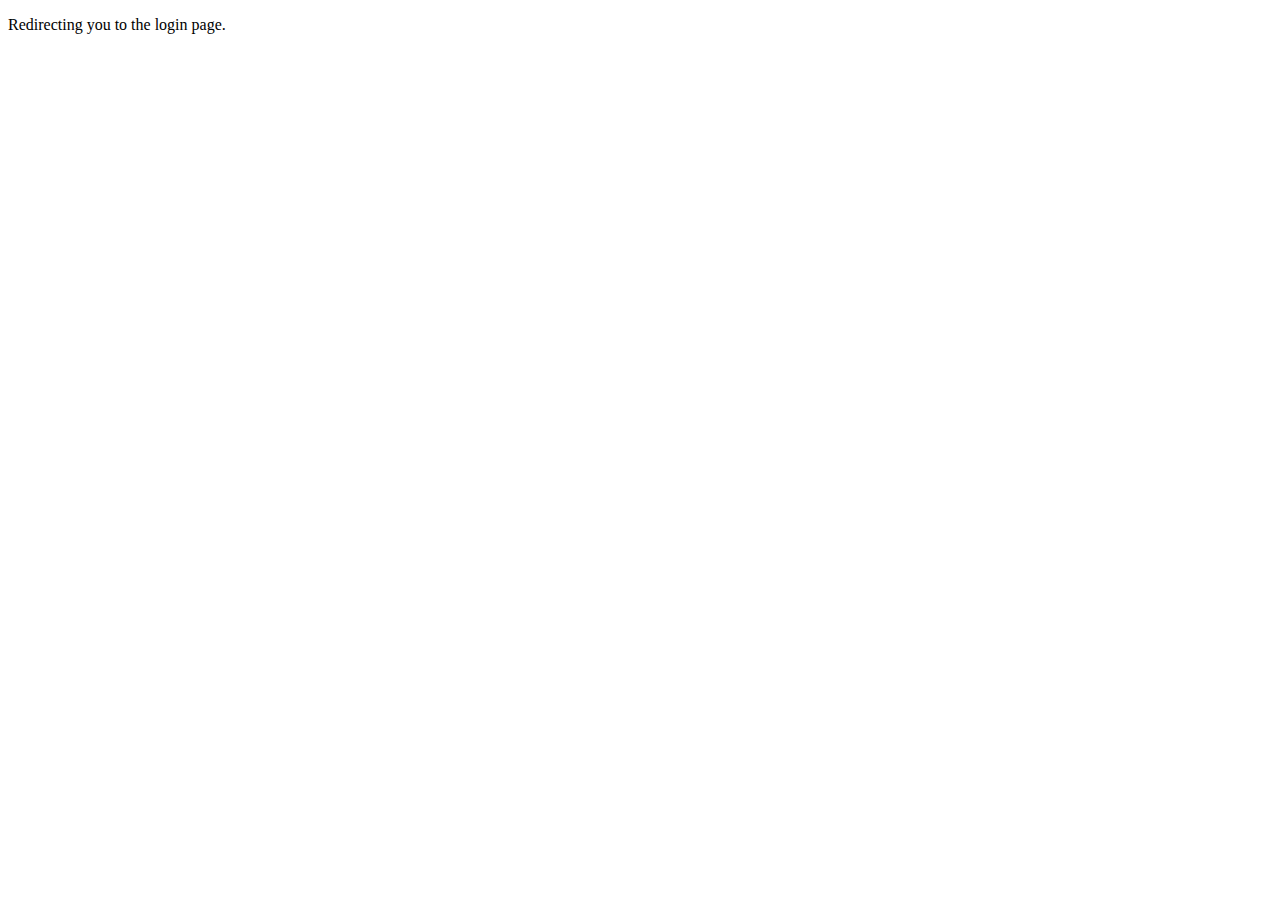
<file: Milestone 1/index.html>
<!DOCTYPE html>
<html>
	<head>
		<title>Module 1</title>
	</head>
		<body>
			<meta http-equiv="Refresh" content="1; url=http://localhost/login.php">
			<p>Redirecting you to the login page.</p>
		</body>
</html>
</file>
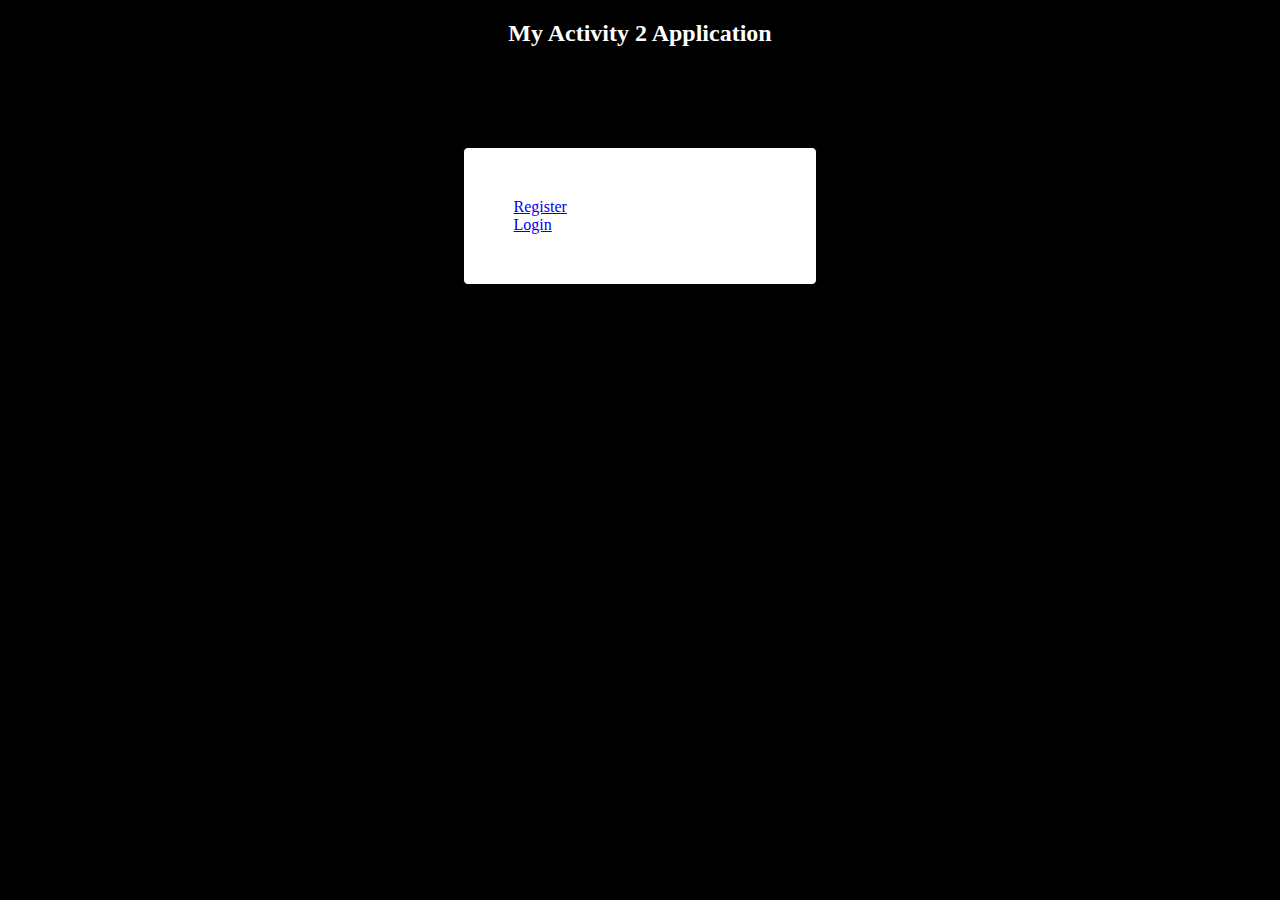
<file: Activity 2/activity2/index.html>
<!DOCTYPE html>
<html>
	<head>
		<title>My Activity 2</title>
		<link rel="stylesheet" type="text/css" href="lg_style.css">
	</head>
	<body>
		<h2 id="heading" style="color:white" align="center">My Activity 2 Application</h2>
			<div id="frm">
				<form>
					<a href="register.html">Register</a>
						<br>
					<a href="login.html">Login</a>
				</form>
			</div>
</body> 
</html>
</file>
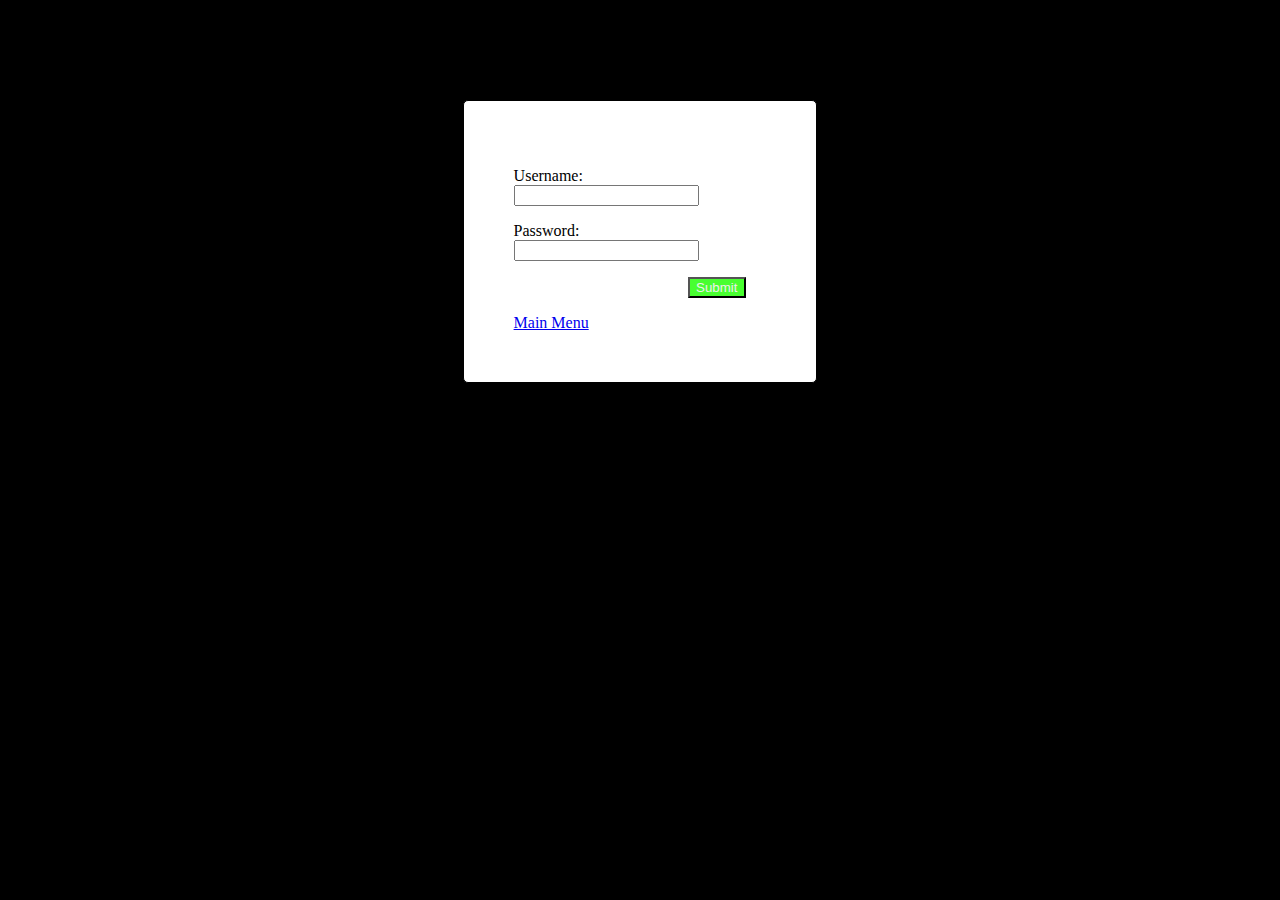
<file: Activity 2/activity2/login.html>
<!DOCTYPE html>
<html>
<head>
	<title>Login Form</title>
		<link rel="stylesheet" type="text/css" href="lg_style.css">
	</head>
	<body>
	<div id="frm">
		<form action="loginHandler.php" method="post">
			<p>
    			<label>Username:</label>
    			<input type="text" id="USERNAME" name="USERNAME" />
			</p>
			<p>
    			<label>Password:</label>
    			<input type="text" id="PASSWORD" name="PASSWORD" />
			</p>
			<p>
    			<input type="submit" formaction = "loginHandler.php" id="btn" name="Login" />
			</p>
			<a href="index.html">Main Menu</a>
		</form>
	</div>
</body> 
</html>
</file>
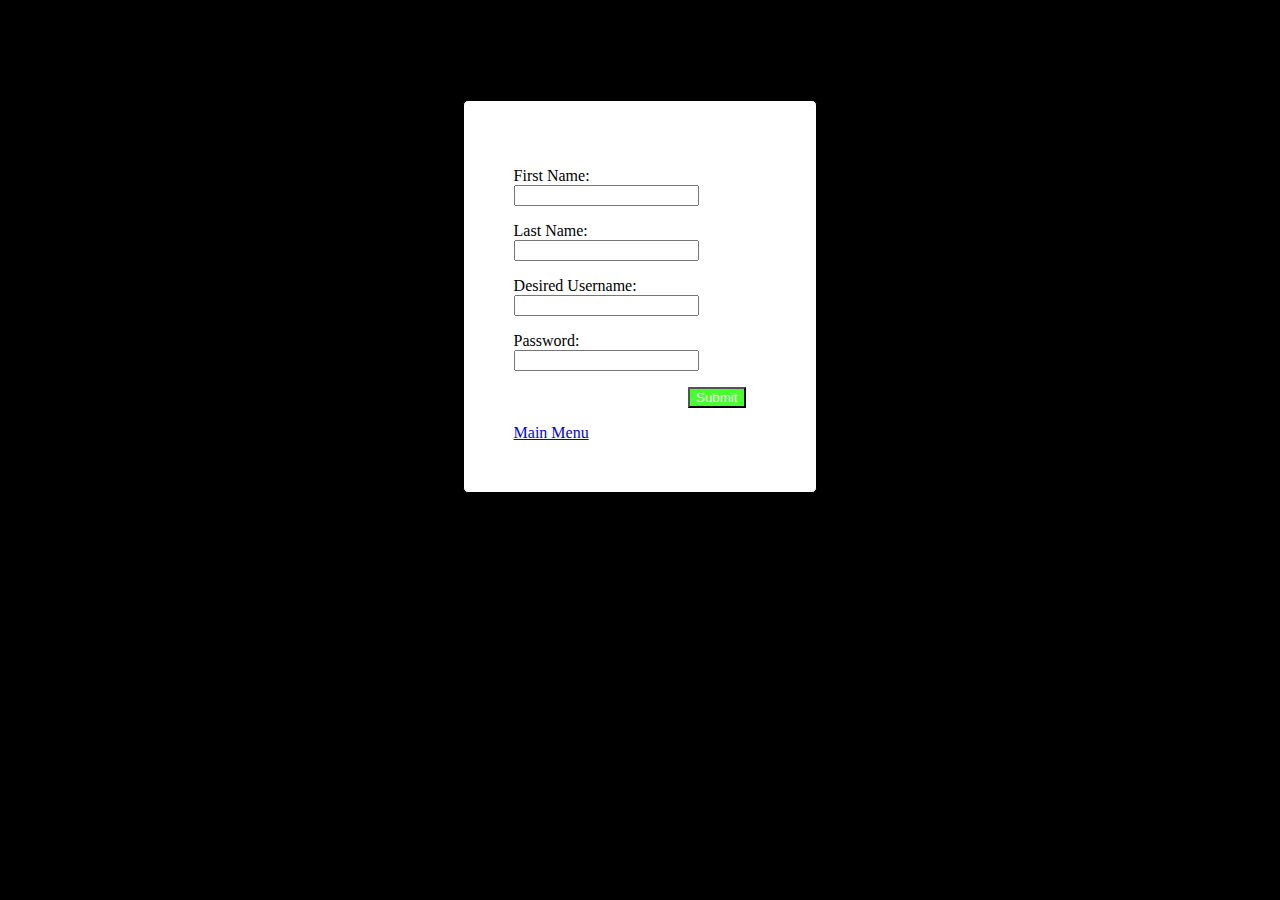
<file: Activity 2/activity2/register.html>
<!DOCTYPE html>
<html>
	<head>
		<title>Registration Form</title>
		<link rel="stylesheet" type="text/css" href="lg_style.css">
	</head>
	<body>
	<div id="frm">
		<form action="pageHandler.php" method="post">
			<p>
    			<label>First Name:</label>
    			<input type="text" id="FIST_NAME" name="FIRST_NAME" />
			</p>
			<p>
    			<label>Last Name:</label>
    			<input type="text" id="LAST_NAME" name="LAST_NAME" />
			</p>
			<p>
    			<label>Desired Username:</label>
    			<input type="text" id="USERNAME" name="USERNAME" />
			</p>
			<p>
    			<label>Password:</label>
    			<input type="text" id="PASSWORD" name="PASSWORD" />
			</p>
			<p>
    			<input type="submit" formaction = "pageHandler.php" id="btn" name="Register" />
			</p>
			<a href="index.html">Main Menu</a>
		</form>
	</div>
</body> 
</html>
</file>
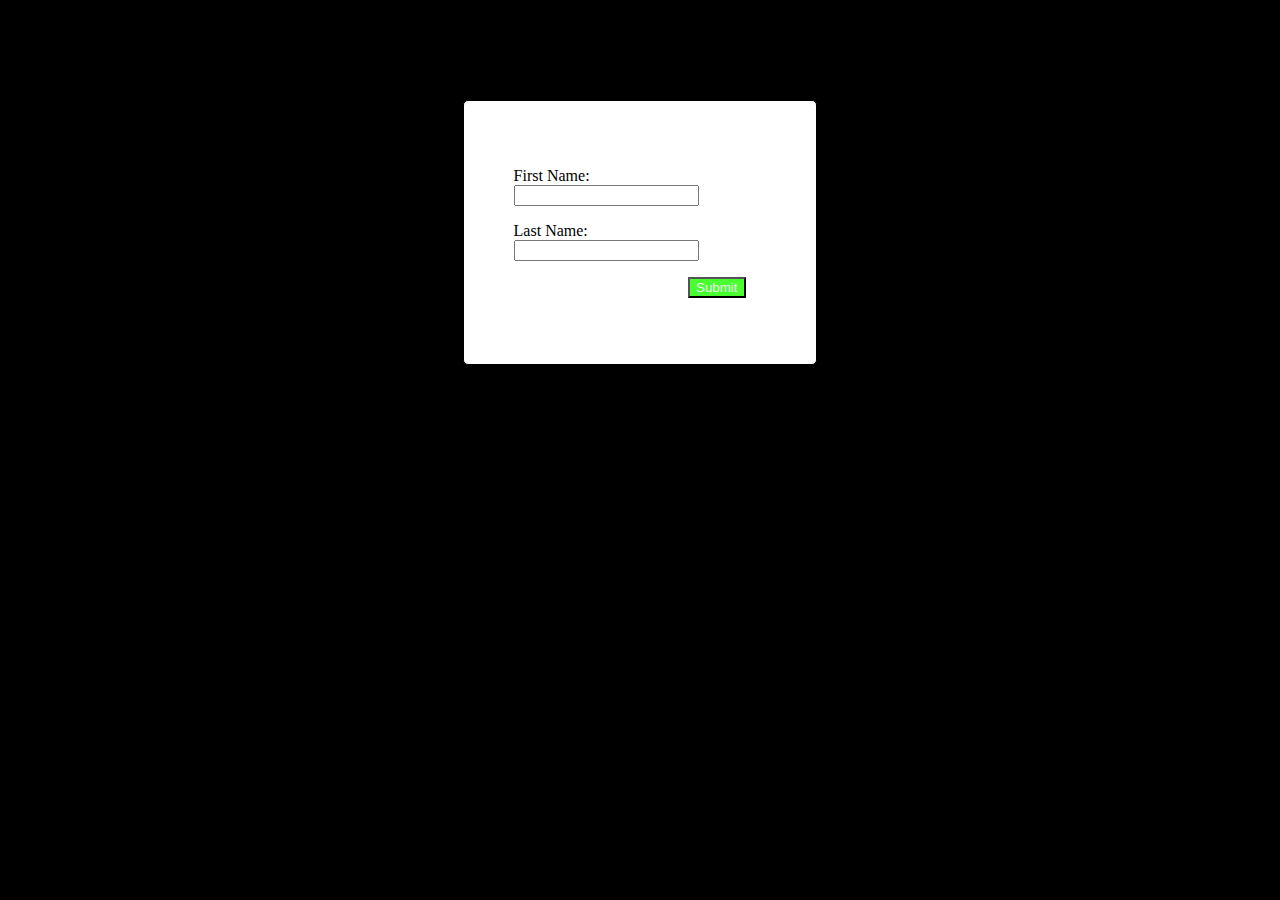
<file: Milestone1/hello/register.html>
<!DOCTYPE html>
<html>
	<head>
		<title>Registration Form</title>
		<link rel="stylesheet" type="text/css" href="lg_style.css">
	</head>
	<body>
	<div id="frm">
		<form action="pageHandler.php" method="post">
			<p>
    			<label>First Name:</label>
    			<input type="text" id="FIST_NAME" name="FIRST_NAME" />
			</p>
			<p>
    			<label>Last Name:</label>
    			<input type="text" id="LAST_NAME" name="LAST_NAME" />
			</p>
			<p>
    			<input type="submit" formaction = "pageHandler.php" id="btn" name="Register" />
			</p>
		</form>
	</div>
</body> 
</html>
</file>
<file: Activity 2/activity2/lg_style.css>
body {
	background: #000000;
}

#frm {
	border: solid black 1px;
	width: 20%;
	border-radius: 5px;
	margin: 100px auto;
	background: white;
	padding: 50px;
}

#btn {
	color: #eee;
	background: #48ff30;
	margin-left: 69%;
}


a:link, a:visited { 
	color: (internal value);
	text-decoration: underline;
	cursor: auto;
}

a:link:active, a:visited:active { 
	color: (internal value);
}
</file>
<file: Milestone1/hello/lg_style.css>
body {
	background: #000000;
}
#frm {
	border: solid black 1px;
	width: 20%;
	border-radius: 5px;
	margin: 100px auto;
	background: white;
	padding: 50px;
}
#btn {
	color: #eee;
	background: #48ff30;
	margin-left: 69%;
}
</file>
